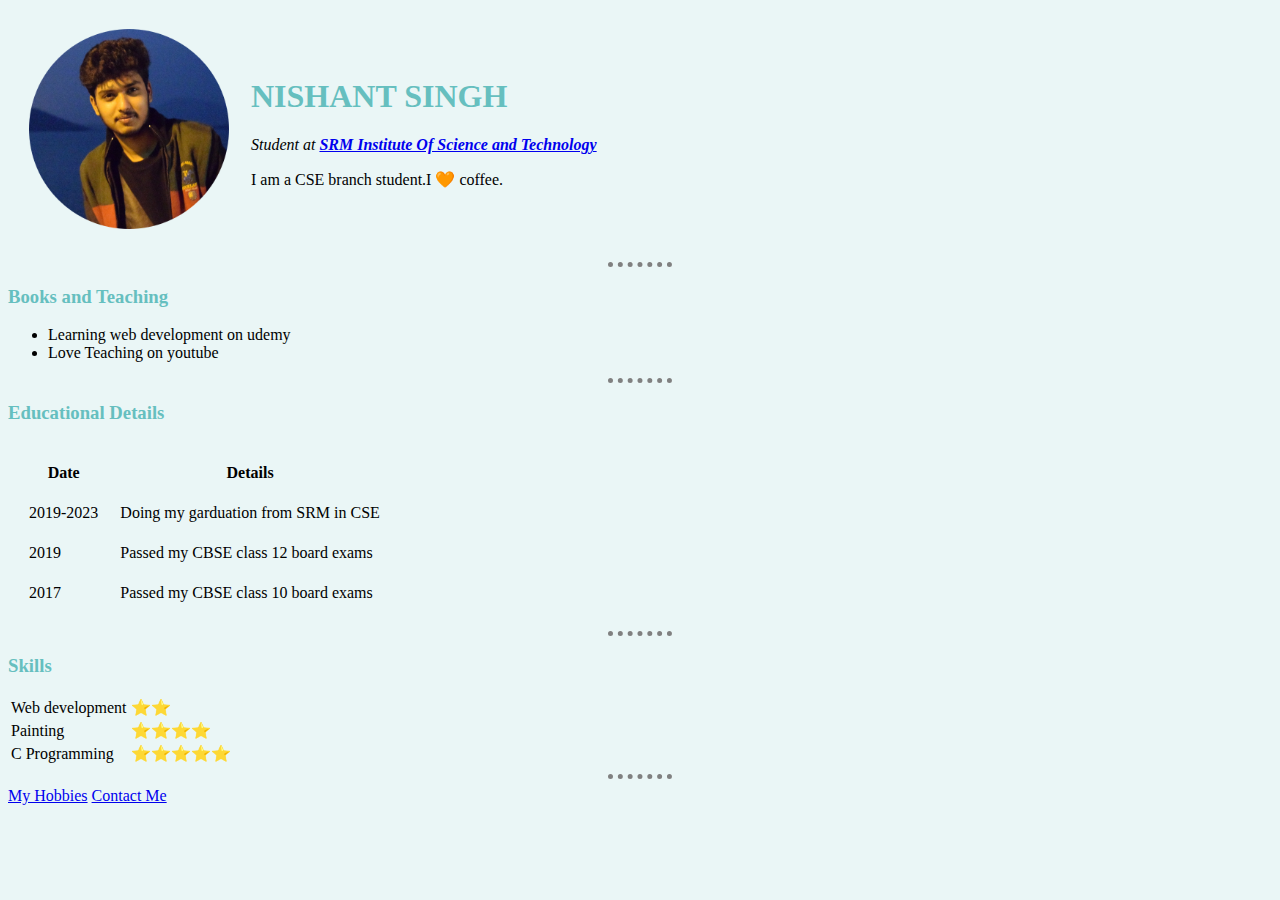
<file: index.html>
<!DOCTYPE html>
<html lang="en" dir="ltr">
  <head>
    <meta charset="utf-8">
    <title>CV</title>
    <link rel="stylesheet" href="styles.css">
  </head>
  <body>
    <table cellspacing="20">
      <tr>
        <td><img src="image.png" height="200px" width="200px" alt="This is the image of NISHANT SINGH"></td>
        <td><h1>NISHANT SINGH</h1>
        <p><em>Student at <a href="https://www.srmist.edu.in/"><strong>SRM Institute Of Science and Technology</strong></a></em></p>
        <p>I am a CSE branch student.I 🧡 coffee.</p></td>
      </tr>
    </table>
    <hr>
    <h3>Books and Teaching</h3>
    <ul>
      <li>Learning web development on udemy</li>
      <li>Love Teaching on youtube</li>
    </ul>
    <hr>
    <h3>Educational Details</h3>
    <table cellspacing="20">
      <tr>
        <th>Date</th>
        <th>Details</th>
      </tr>
      <tr>
        <td>2019-2023</td>
        <td>Doing my garduation from SRM in CSE</td>

      </tr>
      <tr>
        <td>2019</td>
        <td>Passed my CBSE class 12 board exams</td>
      </tr>
      <tr>
        <td>2017</td>
        <td>Passed my CBSE class 10 board exams</td>
      </tr>

    </table>
    <hr>
    <h3>Skills</h3>
    <table>
      <tr>
        <td>Web development</td>
        <td>⭐⭐</td>
      </tr>
      <tr>
        <td>Painting</td>
        <td>⭐⭐⭐⭐</td>
      </tr>
      <tr>
        <td>C Programming</td>
        <td>⭐⭐⭐⭐⭐</td>
      </tr>
    </table>
    <hr>
    <a href="hobbies.html">My Hobbies</a>
    <a href="contact.html">Contact Me</a>
  </body>
</html>
</file>
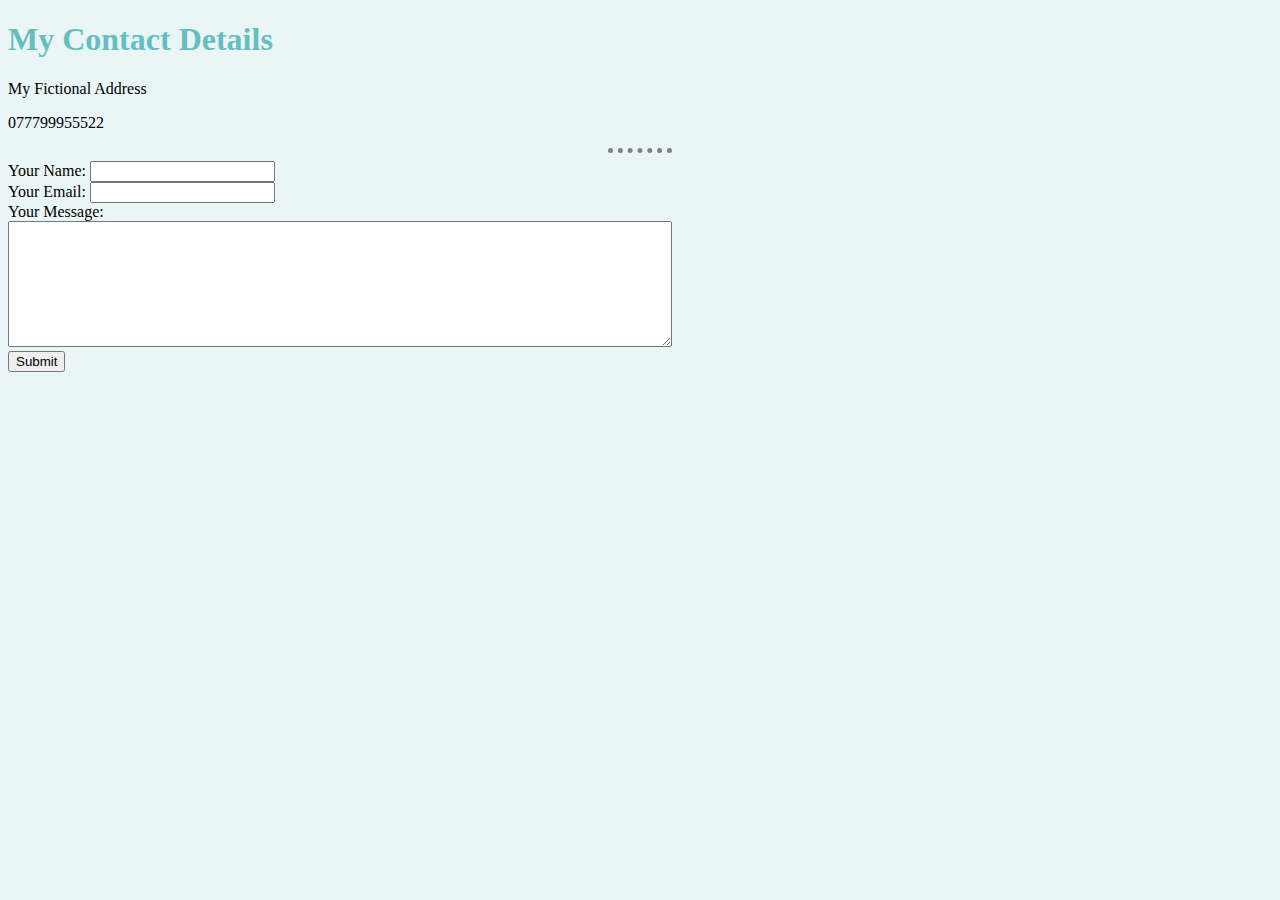
<file: contact.html>
<!DOCTYPE html>
<html lang="en" dir="ltr">
  <head>
    <meta charset="utf-8">
    <title>Contact</title>
    <link rel="stylesheet" href="styles.css">
  </head>
  <body>
    <h1>My Contact Details</h1>
    <p>My Fictional Address</p>
    <p>077799955522</p>
    <hr>
    <form  action="mailto:cool.nishant2705@gmail.com" method="post" enctype="text/plain">
      <label >Your Name:</label>
      <input type="text" name="yourName" value=""><br>
      <label >Your Email:</label>
      <input type="email" name="yourEmail" value=""><br>
      <label >Your Message:</label><br>
      <textarea name="yourMessage" rows="8" cols="80"></textarea><br>
      <input type="submit" name="" >

    </form>
  </body>
</html>
</file>
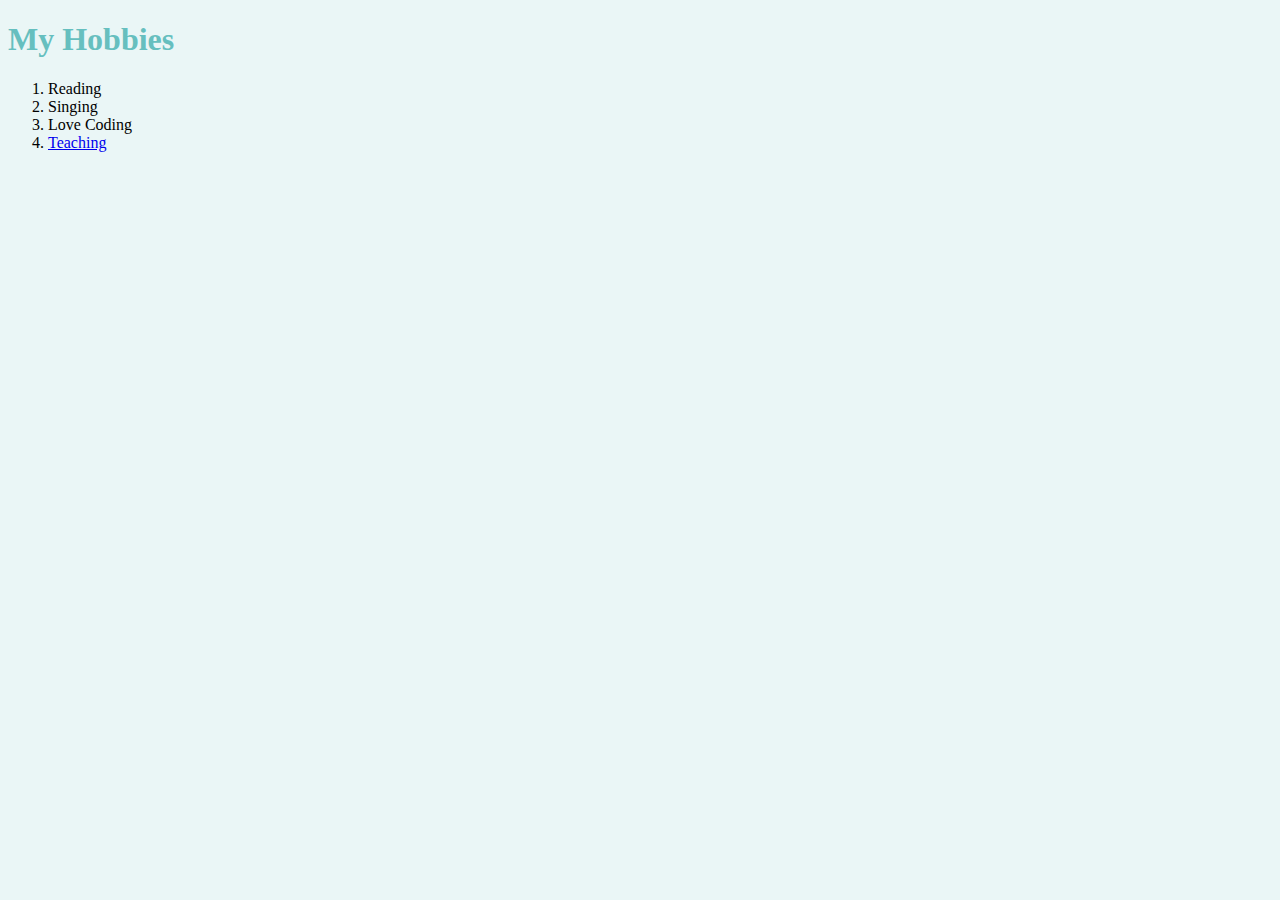
<file: hobbies.html>
<!DOCTYPE html>
<html lang="en" dir="ltr">
  <head>
    <meta charset="utf-8">
    <title>Hobbies</title>
    <link rel="stylesheet" href="styles.css">
  </head>
  <body>
    <h1>My Hobbies</h1>
    <ol>
      <li>Reading</li>
      <li>Singing</li>
      <li>Love Coding</li>
      <li><a href="https://www.youtube.com/watch?v=5CmTpekbfFE&list=PL91wh9vI5FwVsNM6-2uPh3Ai_MTd0Mfsh&index=2">Teaching</a></li>
    </ol>
  </body>
</html>
</file>
<file: styles.css>
body{
  background-color: #EAF6F6;
}
hr{
  border-style: none;
  border-top-style: dotted;
  border-color: grey;
  border-width:5px;
  width:5%;
}
h1{
  color: #66BFBF;
}
h3{
  color: #66BFBF;
}
</file>
